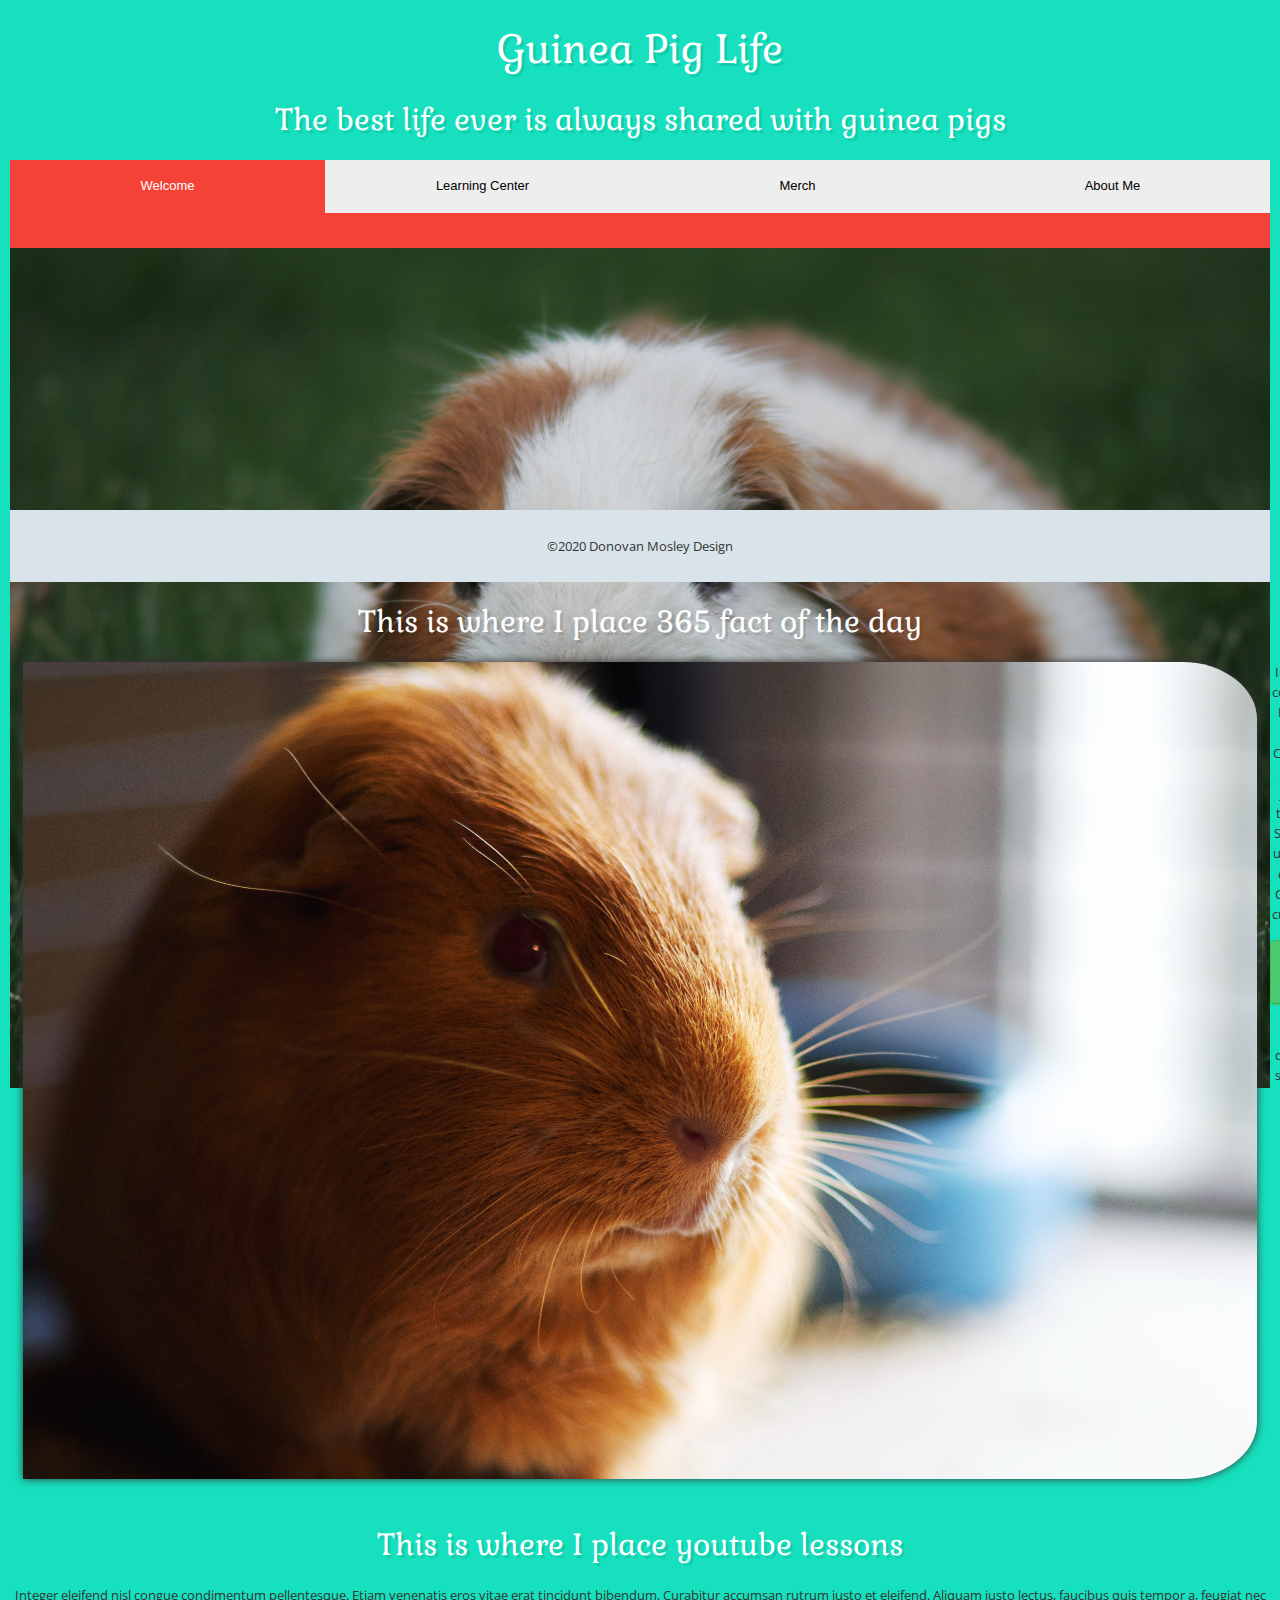
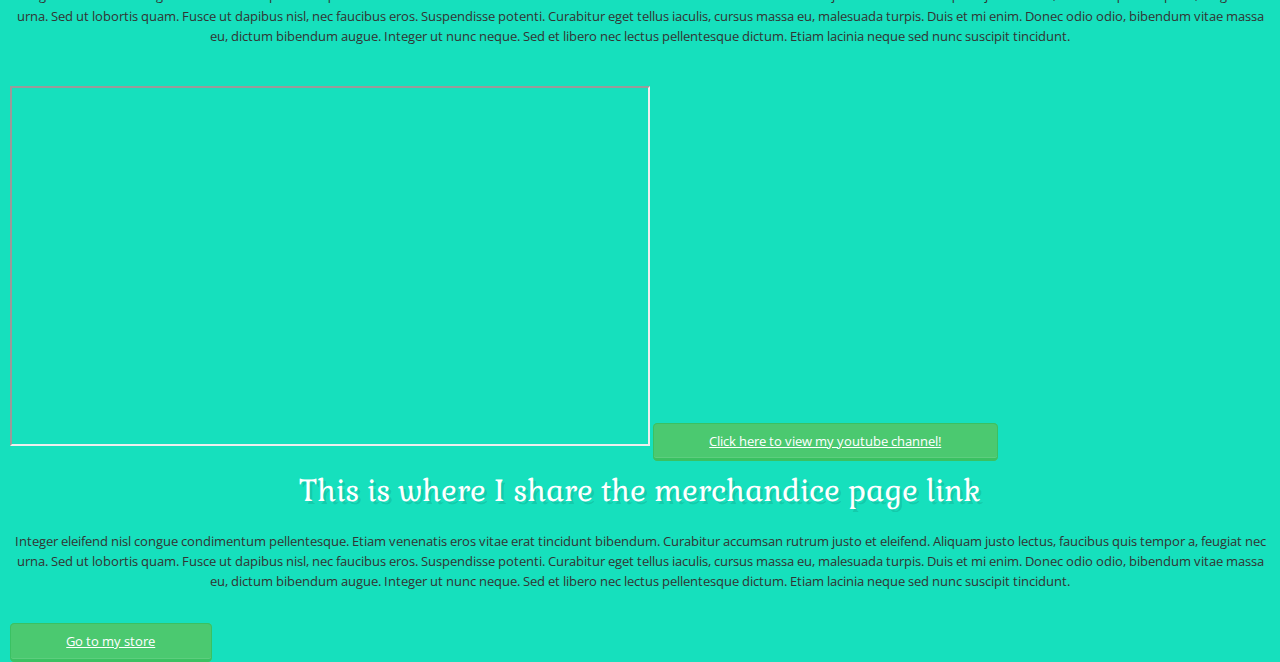
<file: index.html>
<!DOCTYPE html>
<html lang="en">
  <head>
    <meta charset="UTF-8" />
    <meta name="viewport" content="width=device-width, initial-scale=1.0" />
    <title>Guinea Pig Life</title>
    <link rel="stylesheet" href="css/normalize.css" />
    <link rel="stylesheet" href="https://cdnjs.cloudflare.com/ajax/libs/font-awesome/4.7.0/css/font-awesome.min.css"/>
    <link rel="stylesheet" href="https://fonts.google.apis.com/css?family=Source+Code+Pro:400,900|Source+Sans+Pro:300,900&display=swap"/>
    <link rel="stylesheet" href="css/style.css" />
  </head>

  <header class="main-header">
    <h1>Guinea Pig Life</h1>
    <h2>The best life ever is always shared with guinea pigs</h2>
  </header>

  <body style="padding: 10px">
      <div class="tabContainer">
        <div class="buttonContainer">
          <button onclick="showPanel(0, '#f44336')">Welcome</button>
          <button onclick="showPanel(1, '#fcaf50')">Learning Center</button>
          <button onclick="showPanel(2, '#2196f3')">Merch</button>
          <button onclick="showPanel(3, '#ff5722')">About Me</button>  
        </div>

        <div class="tabPanel tab-content-first typography">        
          <img src="/img/jack-catalano-q1pw1dOW0_0-unsplash.jpg" alt="guinea pig in grass">
        </div>
        <div class="tabPanel tab-content-2 typography">Tab 2:Content</div>
        <div class="tabPanel tab-content-3 typography">Tab 3:Content</div>
        <div class="tabPanel tab-content-last typography">
          <h2>About Me</h2>
          <p>Integer eleifend nisl congue condimentum pellentesque. Etiam venenatis
            eros vitae erat tincidunt bibendum. Curabitur accumsan rutrum justo et
            eleifend. Aliquam justo lectus, faucibus quis tempor a, feugiat nec
            urna. Sed ut lobortis quam. Fusce ut dapibus nisl, nec faucibus eros.
            Suspendisse potenti. Curabitur eget tellus iaculis, cursus massa eu,
            malesuada turpis. Duis et mi enim. Donec odio odio, bibendum vitae
            massa eu, dictum bibendum augue.</p>
            <p>Integer eleifend nisl congue condimentum pellentesque. Etiam venenatis
              eros vitae erat tincidunt bibendum. Curabitur accumsan rutrum justo et
              eleifend. Aliquam justo lectus, faucibus quis tempor a, feugiat nec
              urna. Sed ut lobortis quam. Fusce ut dapibus nisl, nec faucibus eros.
              Suspendisse potenti. Curabitur eget tellus iaculis, cursus massa eu,
              malesuada turpis. Duis et mi enim. Donec odio odio, bibendum vitae
              massa eu, dictum bibendum augue.</p>
        </div>
      </div>
      
      <script src="myScript.js"></script>

      <footer class="footer">
        <section class="footer-inner">
          <span>&copy;2020 Donovan Mosley Design</span>
        </section>
      </footer>
    </body>
  </html>







    <section class="resources">
      <section class="intro" id="home">
        

      <h2>This is where I place 365 fact of the day</h2>
      <section class="facts" id="daily">
        <img src="/img/brown-guinea-pig.jpg" alt="brown guinea pig" class="brown_guinea rounded">
          <section class="fact_of_the_day"> 
            <p class="fact_text">Integer eleifend nisl congue condimentum pellentesque. Etiam venenatis
              eros vitae erat tincidunt bibendum. Curabitur accumsan rutrum justo et
              eleifend. Aliquam justo lectus, faucibus quis tempor a, feugiat nec
              urna. Sed ut lobortis quam. Fusce ut dapibus nisl, nec faucibus eros.
              Suspendisse potenti. Curabitur eget tellus iaculis, cursus massa eu,
              malesuada turpis. Duis et mi enim. Donec odio odio, bibendum vitae
              massa eu, dictum bibendum augue. Integer ut nunc neque. Sed et libero
              nec lectus pellentesque dictum. Etiam lacinia neque sed nunc suscipit
              tincidunt.</p>
              
            <button class="button">Click here to subscribe!</a></button>
          </section>
      </section>


      <section class="tutorials" id="learning">
        <h2>This is where I place youtube lessons</h2>
        <p>Integer eleifend nisl congue condimentum pellentesque. Etiam venenatis
          eros vitae erat tincidunt bibendum. Curabitur accumsan rutrum justo et
          eleifend. Aliquam justo lectus, faucibus quis tempor a, feugiat nec
          urna. Sed ut lobortis quam. Fusce ut dapibus nisl, nec faucibus eros.
          Suspendisse potenti. Curabitur eget tellus iaculis, cursus massa eu,
          malesuada turpis. Duis et mi enim. Donec odio odio, bibendum vitae
          massa eu, dictum bibendum augue. Integer ut nunc neque. Sed et libero
          nec lectus pellentesque dictum. Etiam lacinia neque sed nunc suscipit
          tincidunt.</p>
        <iframe width="640" height="360" src="https://www.youtube.com/embed/lGcZ8sdxKmc">
        </iframe>
        <a class="button" href="#">Click here to view my youtube channel!</a>
      </section>

      <section class="merch" id="merchandice">
        <h2>This is where I share the merchandice page link</h2>
        <p>Integer eleifend nisl congue condimentum pellentesque. Etiam venenatis
          eros vitae erat tincidunt bibendum. Curabitur accumsan rutrum justo et
          eleifend. Aliquam justo lectus, faucibus quis tempor a, feugiat nec
          urna. Sed ut lobortis quam. Fusce ut dapibus nisl, nec faucibus eros.
          Suspendisse potenti. Curabitur eget tellus iaculis, cursus massa eu,
          malesuada turpis. Duis et mi enim. Donec odio odio, bibendum vitae
          massa eu, dictum bibendum augue. Integer ut nunc neque. Sed et libero
          nec lectus pellentesque dictum. Etiam lacinia neque sed nunc suscipit
          tincidunt.</p>
        <a class="button" href="#">Go to my store</a>
      </section>
    </section>

    
  </body>
</html>
</file>
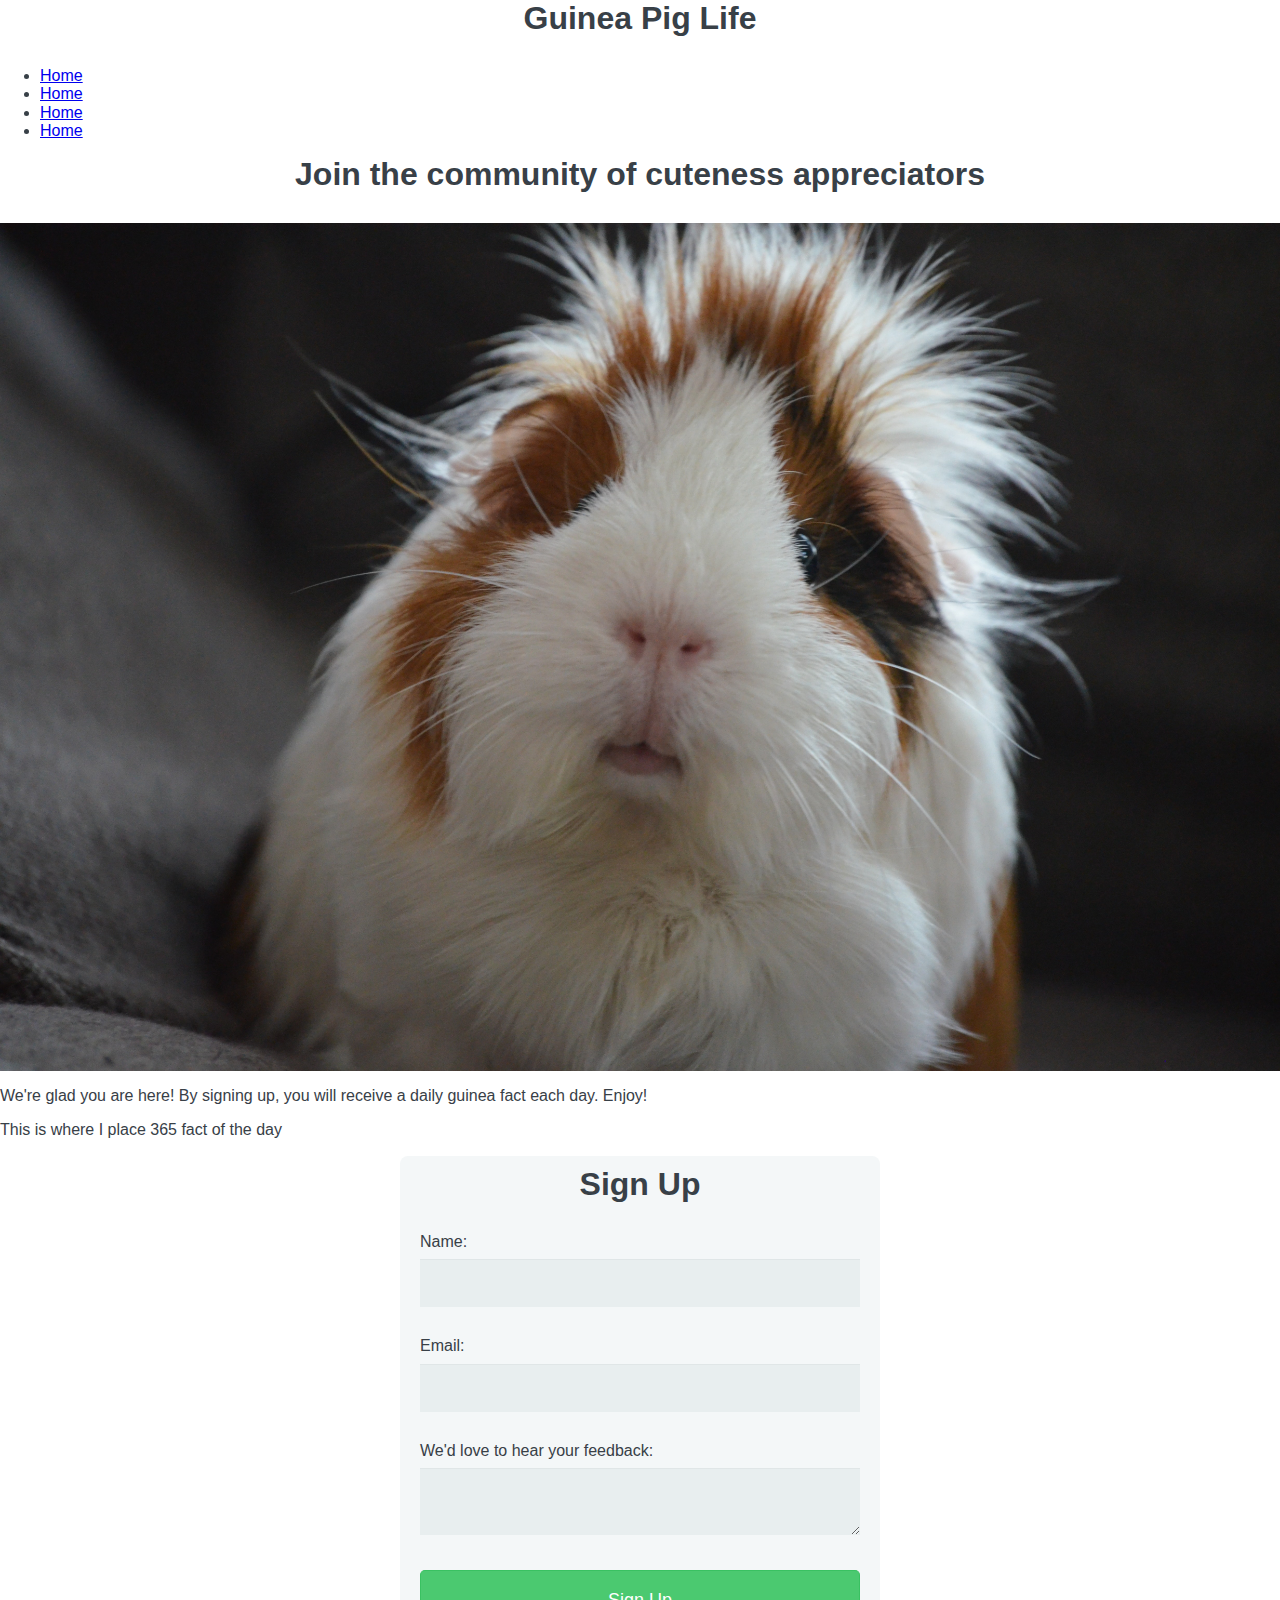
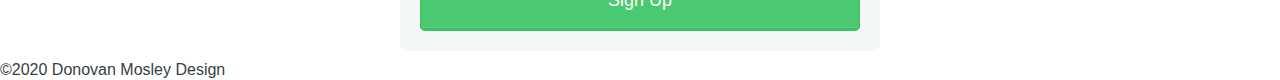
<file: subscribe.html>
<!DOCTYPE html>
<html lang="en">
  <head>
    <meta charset="UTF-8" />
    <meta name="viewport" content="width=device-width, initial-scale=1.0" />
    <title>Guinea Pig Life</title>
    <link rel="stylesheet" href="css/normalize.css" />
    <link
      rel="stylesheet"
      href="https://cdnjs.cloudflare.com/ajax/libs/font-awesome/4.7.0/css/font-awesome.min.css"
    />
    <link
      href="https://fonts.google.apis.com/css?family=Source+Code+Pro:400,900|Source+Sans+Pro:300,900&display=swap"
      rel="stylesheet"
    />
    <link rel="stylesheet" href="css/subscribe.css" />
  </head>

  <body>
    <header>
      <h1 class="name">Guinea Pig Life</h1>
      <nav class="nav">
        <ul class="main-nav">
          <li class="nav-item"><a href="#home" class="nav__link">Home</a></li>
          <li class="nav-item"><a href="#home" class="nav__link">Home</a></li>
          <li class="nav-item"><a href="#home" class="nav__link">Home</a></li>
          <li class="nav-item"><a href="#home" class="nav__link">Home</a></li>
        </ul>
      </nav>
    </header>

    <section class="subscribe-page">
      <section class="intro" id="home">
        <h1>Join the community of cuteness appreciators</h1>
        <img src="/img/long-hair-guinea-pig.jpg" alt="long hair guinea pig">
        <p>
          We're glad you are here! By signing up, you will receive a daily guinea fact each day. Enjoy!</p>
      </section>

      <section class="sign-up">
        <p>This is where I place 365 fact of the day</p>

        <form action="index.html" method="post">

            <h1>Sign Up</h1>
            <label for="name">Name:</label>
            <input type="text" id="name" name="user_name">
            <label for="mail">Email:</label>
            <input type="email" id="mail" name="user_email">
            <label for="comment">We'd love to hear your feedback:</label>
            <textarea id="comment"></textarea>

            <button type="submit">Sign Up</button>

        </form>
      </section>

    <footer class="footer">
      <section class="footer-inner">
        <span>&copy;2020 Donovan Mosley Design</span>
      </section>
    </footer>
  </body>
</html>
</file>
<file: css/style.css>
@import url(https://fonts.googleapis.com/css?family=Gabriela);
@import url(https://fonts.googleapis.com/css?family=Open+Sans);

/* Research border boxing, sticky footer, and new tab tutoria */

*,
*::before,
*::after {
  box-sizing: border-box;
}

  /* Base Styles */

html, body, div, h1, h2, h3, p, pre {
	margin: 0;
	padding: 0;
	color: #333;
}
html, body {
	background: #16e0bd;
	font-family: 'Open Sans', Helvetica, Arial, sans-serif;
	font-size: 13px;
	line-height: 1.55;
}
h1 {
	padding: 10px 0 0px;
	font: 40px/60px Gabriela, Georgia, serif;
	text-align: center;
	text-shadow: 3px 3px rgba(0,0,0,0.1);
	color: #fff;	
}
h2 {
	padding: 10px 0 10px;
	font: 30px/60px Gabriela, Georgia, serif;
	text-align: center;
	text-shadow: 3px 3px rgba(0,0,0,0.1);
	color: #fff;	
}
p {
	margin-bottom: 40px;
	text-align: center;
}
a {
	text-decoration: underline;
	color: #1889e6;
}
a:hover {
	text-decoration: none;
}
.bg {
	position: fixed;
	top: 0;
	left: 0;
	width: 100%;
	height: 100%;
}
.page {
	position: relative;
	max-width: 1500px;
	margin: 0;
	padding: 0 20px 40px;
}


  /*  Tabs  */

  .name {
    font-family: sans-serif;
    color: #dc2d5e;
    text-align: center;
  }

  .tabContainer{
    width: 100%;
    height: 350px;
  }

  .tabContainer .buttonContainer {
    height: 15%;
  }

  .tabContainer .buttonContainer button{
    width: 25%;
    height: 100%;
    float: left;
    border: none;
    outline: none;
    cursor: pointer;
    padding: 10px;
    font-family: sans-serif;
    font-size: 18;
    background-color: #eee;
  }

  .tabContainer .buttonContainer button:hover{
    background-color: #d7d4d4;
  }

  .tabContainer .tabPanel {
    height: 85%;
    background-color: gray;
    color: white;
    text-align: center;
    padding-top: 35px;
    box-sizing: border-box;
    font-family: sans-serif;
    font-size: 22px;
    display: none;
  }


  /*  Resources */
    body {
      display: flex;
      flex-direction: column;
      min-height: 100vh;
    }

    .resources {
      display: flex;
      flex-wrap: wrap;
      flex-direction: column;
    }

   .button {
      color: #fff;
      text-align: center;
      font-style: normal;
      padding: .625em 4.25em;
      background: #4bc970;
      border: 1px solid #3ac162;
      border-radius: .35em;
      border-width: 1px 1px 3px;
      box-shadow: 0 -1px 0 rgba(255,255,255,0.1) inset;
   }

   .rounded {
     border-radius: 0 7% 7% 0;
     filter: drop-shadow(0 0 4px #333);
     margin: 0 auto 2em;
     padding-left: 1em;
     padding-right: 1em;
    }

/*  Navigation  */

/* .name {
  font-size: 1.25em;
  margin: 0;
}
*/
.name,
.main-nav{
  display: block;
  text-align: center;
  padding: 10px 15px;
}

.main-nav {
  float: center;
  margin-top: 5px;
  padding: 10px 25px;
}

 .main-nav a {
  font-size: 1.25em;
  text-transform: uppercase;
} 


  /*  Intro  */

  img {
    display: block;
    max-width: 100%;
  }
  

   /*  Facts  */

  .facts {
    display: flex;
  }

   .fact_of_the_day {
    display: flex;
    flex-direction: column;  
    align-items: flex-end;
   }

   .fact_text {
     height: 200px;
     margin-top: 0;
     margin-bottom: 6em;
     margin-right: 1em;
   }

   .button {
     margin-right: 1em;
   }


   /* ---- Float clearfix ---- */

   .clearfix::after {
    content: " ";
    display: table;
    clear: both;
}


  /*  Footer  */
  
    .footer {
      background: #d9e4ea;
      padding: 2em 0;
      text-align: center;

    }

  /*  Media Queres  */

    @media (min-width: 769px) {

    /* This is where I enter my 769px media query */

}

@media (min-width: 1025px) {

    /* This is where I enter my 1025px media query */

}
</file>
<file: css/subscribe.css>
*, *:before, *:after {
    -moz-box-sizing: border-box;
    -webkit-box-sizing: border-box;
    box-sizing: border-box;
  }
  
  body {
    font-family: 'Nunito', sans-serif;
    color: #384047;
  }
  
  img {
    display: block;
    max-width: 100%;
  }

  form {
    max-width: 300px;
    margin: 10px auto;
    padding: 10px 20px;
    background: #f4f7f8;
    border-radius: 8px;
  }
  
  h1 {
    margin: 0 0 30px 0;
    text-align: center;
  }
  
  input[type="text"],
  input[type="password"],
  input[type="date"],
  input[type="datetime"],
  input[type="email"],
  input[type="number"],
  input[type="search"],
  input[type="tel"],
  input[type="time"],
  input[type="url"],
  textarea,
  select {
    background: rgba(255,255,255,0.1);
    border: none;
    font-size: 16px;
    height: auto;
    margin: 0;
    outline: 0;
    padding: 15px;
    width: 100%;
    background-color: #e8eeef;
    color: #8a97a0;
    box-shadow: 0 1px 0 rgba(0,0,0,0.03) inset;
    margin-bottom: 30px;
  }
  
  input[type="radio"],
  input[type="checkbox"] {
    margin: 0 4px 8px 0;
  }
  
  select {
    padding: 6px;
    height: 32px;
    border-radius: 2px;
  }
  
  button {
    padding: 19px 39px 18px 39px;
    color: #FFF;
    background-color: #4bc970;
    font-size: 18px;
    text-align: center;
    font-style: normal;
    border-radius: 5px;
    width: 100%;
    border: 1px solid #3ac162;
    border-width: 1px 1px 3px;
    box-shadow: 0 -1px 0 rgba(255,255,255,0.1) inset;
    margin-bottom: 10px;
  }
  
  fieldset {
    margin-bottom: 30px;
    border: none;
  }
  
  legend {
    font-size: 1.4em;
    margin-bottom: 10px;
  }
  
  label {
    display: block;
    margin-bottom: 8px;
  }
  
  label.light {
    font-weight: 300;
    display: inline;
  }
  
  .number {
    background-color: #5fcf80;
    color: #fff;
    height: 30px;
    width: 30px;
    display: inline-block;
    font-size: 0.8em;
    margin-right: 4px;
    line-height: 30px;
    text-align: center;
    text-shadow: 0 1px 0 rgba(255,255,255,0.2);
    border-radius: 100%;
  }
  
  @media screen and (min-width: 480px) {
  
    form {
      max-width: 480px;
    }
  
  }
</file>
